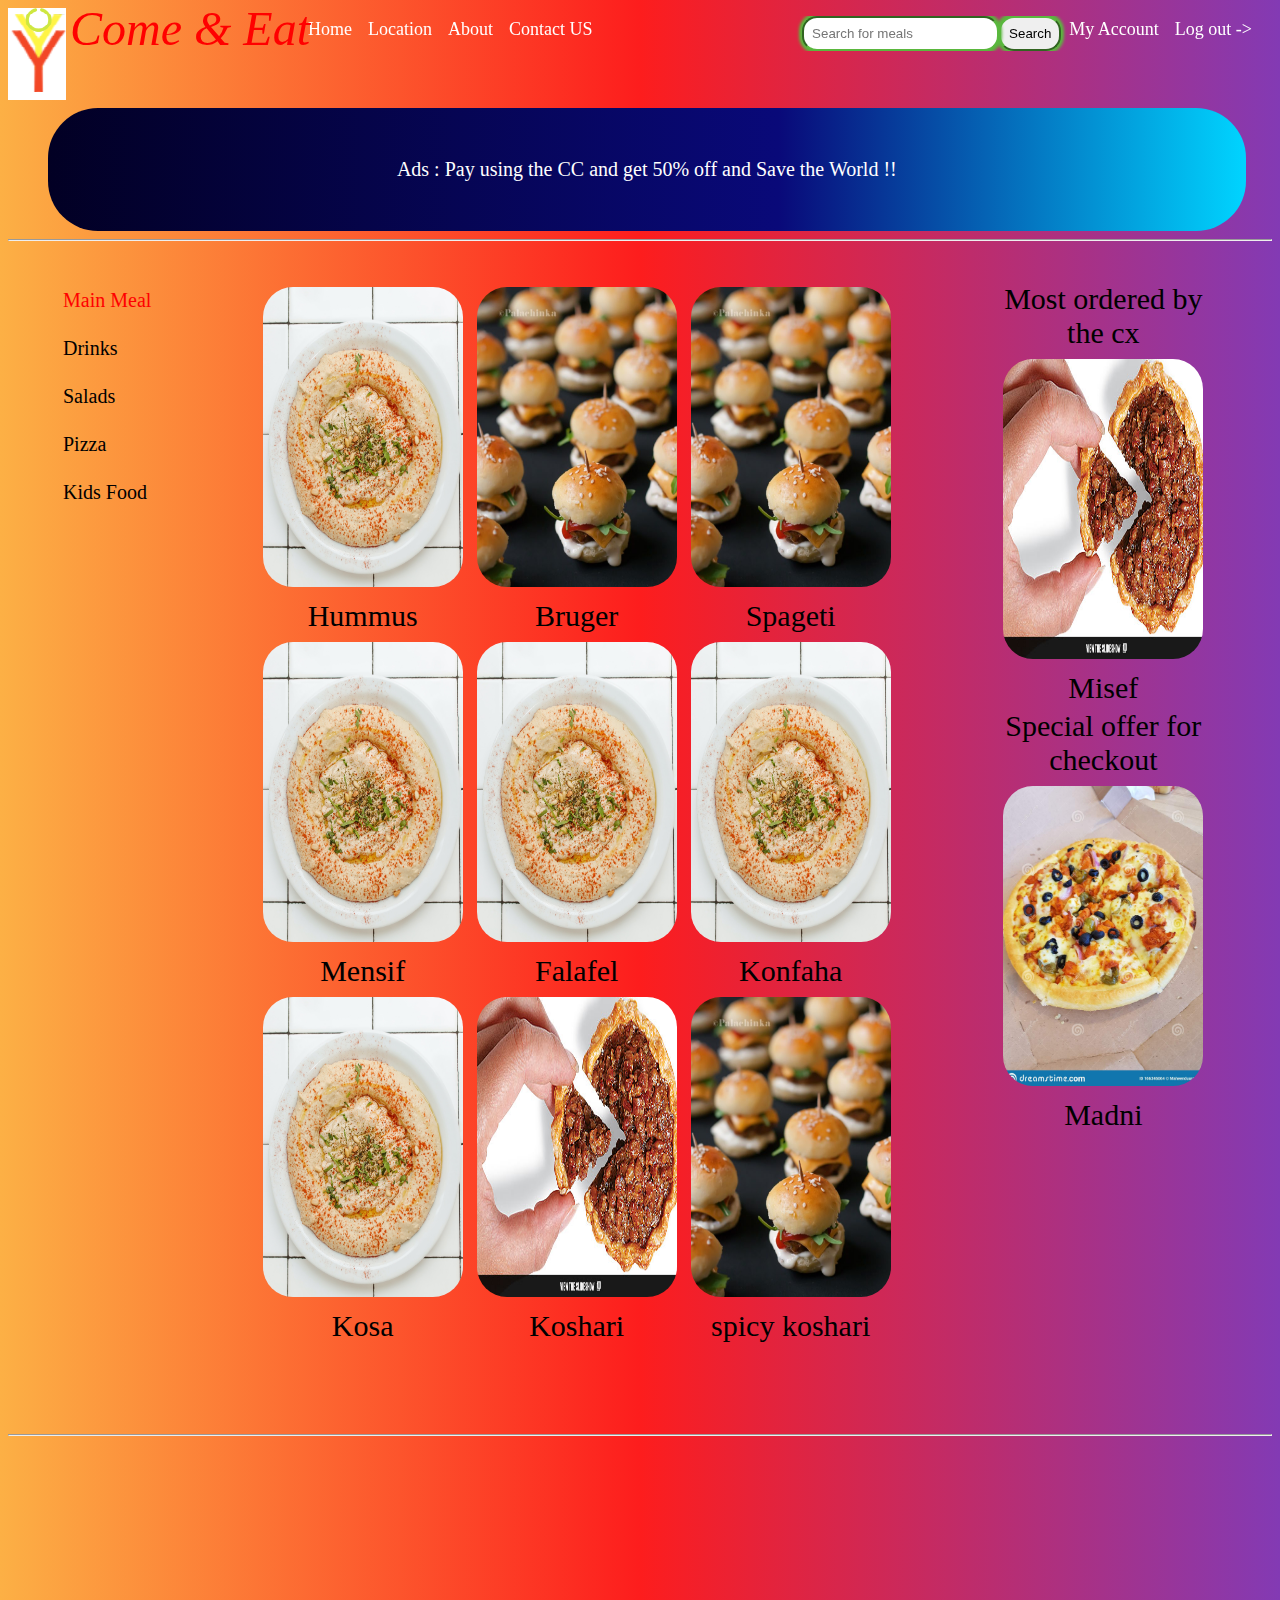
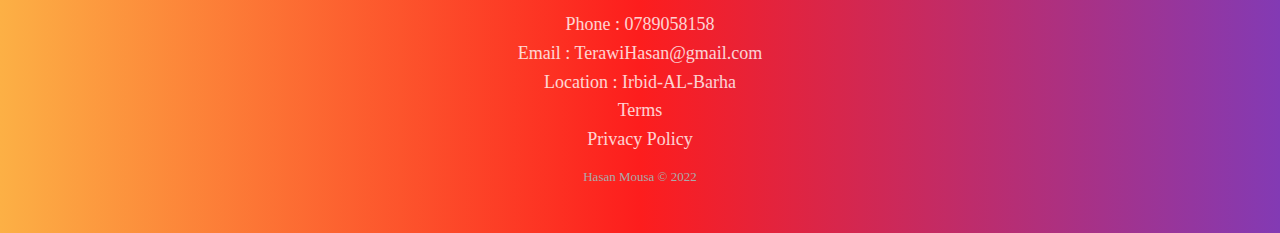
<file: index.html>
<!DOCTYPE html>
<html lang="en">
<head>
    <meta charset="UTF-8">
    <meta http-equiv="X-UA-Compatible" content="IE=edge">
    <meta name="viewport" content="width=device-width, initial-scale=1.0">
    <title>Home</title>

    <link rel="stylesheet" href="my-restaurant-style.css">
</head>

<body>

    

    <header>
    
        <img src="images/LOGo.png" alt="Logo" id="logo" style="position: fixed;" />
   
   
        <nav class="navlogoclass" >
            <ul>
                
                <li> 
                    <span for="#logo" class="logoname"> Come & Eat</span>
                </li>
                <li> 
                    <button><a href="#" class="navitemA">Home</a> </button>
                </li>
                <li> 
                    <button><a href="#" class="navitemA">Location</a> </button>
                </li>

                <li> 
                    <button><a href="About.html" class="navitemA">About</a> </button>
                </li>
                
                <li> 
                    <button><a href="#" class="navitemA">Contact US</a> </button>
                </li> 
                <li style="float:right"> 
                    <button><a href="#" class="navitemA">Log out -> </a> </button>
                </li>
                
                <li style="float:right"> 
                    <button><a href="#" class="navitemA">My Account </a> </button>
                </li>
                <li style="float:right"> 
                    <input type="button" value="Search" class="search-btn">
                </li>
                <li style="float:right"> 

                    <input type="search" placeholder="Search for meals" class="searchinput" /></div>
                </li>
            

            </ul>

      </nav>

      
    </header>
       
      <main>

        <div class="div-ads">
            <p>Ads : Pay using the CC and get 50% off and Save the World !!</p>
          </div>

      <hr/>

      <div class="grid-container">

        <!--left side -->
        <div class="grid-item item1"> 
            <ul class="left-list">
            <li ><a href="#" style="color: red;">Main Meal</a> </li>
            <li><a href="#">Drinks</a>  </li>
            <li><a href="#">Salads</a> </li>
            <li><a href="#">Pizza</a> </li>
            <li><a href="#">Kids Food</a> </li>        
       </ul>
    </div>

        <!--Table side -->
        <div class="grid-item item2">
            
      <div>

        <table >
            <tr >
                <td > 
                    <img src="./images/hummus.jpg" class="tbl-img" > <br>
                    <label>Hummus</label>
                </td>
                <td >
                     <img src="./images/brgr.jpg" class="tbl-img"/> <br>
                    <label>Bruger</label>
                </td>
                <td > <img src="./images/brgr.jpg" class="tbl-img"/> <br>
                    <label>Spageti</label>
                </td>
                
            </tr>
            <tr >
                <td> 
                    <img src="./images/hummus.jpg" class="tbl-img"/> <br>
                    <label>Mensif</label>
                </td>
                <td> <img src="./images/hummus.jpg"class="tbl-img"/> <br>
                    <label>Falafel</label>
                </td>
                <td>
                     <img src="./images/hummus.jpg" class="tbl-img" /> <br>
                    <label>Konfaha</label>
                </td>
                
            </tr >
            <tr>
                <td> <img src="./images/hummus.jpg" class="tbl-img"/> <br>
                    <label>Kosa</label>
                </td>
                <td> <img src="./images/pizza.jpg" class="tbl-img"/> <br>
                    <label>Koshari</label>
                </td>
                <td> <img src="./images/brgr.jpg" class="tbl-img"/> <br>
                    <label>spicy koshari</label>
                </td>
                
            </tr>
        </table>

    </div>
</div>

        <!--right side -->
        <div class="grid-item item3">
            <table>
                <tr>
                    <td>
                        Most ordered by the cx 
                    </td>
                </tr>
                <tr>
                    <td>
                        <img src="./images/pizza.jpg" class="tbl-img"/> <br>
                        <label >Misef</label>
                    </td>
                </tr>
                <tr>
                    <td>
                       Special offer for checkout
                    </td>
                </tr>
                <tr>
                    <td>
                        <img src="./images/spicypizza.jpg" class="tbl-img"/> <br>
                        <label >Madni</label>
                    </td>
                </tr>
                
            </table>
        
            
        </div> 
        

        <!--Footer -->
        <div class="grid-item item4">  
            
        </div>  
      </div>




   
<hr>
    
  

</main>
      <br><br><br><br><br><br>
<!--
      <footer >
        <label> Contact US </label>
        <ul style="  list-style-type: none;">
            <li></li>
            <li> </li>
            <li></li>        
        </ul>
        
      </footer>
-->
<div class="footer-basic">
      <footer>
         <ul class="list-inline">
            <li class="list-inline-item"><a href="#">Phone : 0789058158 </a></li>
            <li class="list-inline-item"><a href="#">Email : TerawiHasan@gmail.com</a></li>
            <li class="list-inline-item"><a href="#">Location  : Irbid-AL-Barha </a></li>
            <li class="list-inline-item"><a href="#">Terms</a></li>
            <li class="list-inline-item"><a href="#">Privacy Policy</a></li>
        </ul>
        <p class="copyright">Hasan Mousa  © 2022</p>
    </footer>
</div>

</body>
</html>
</file>
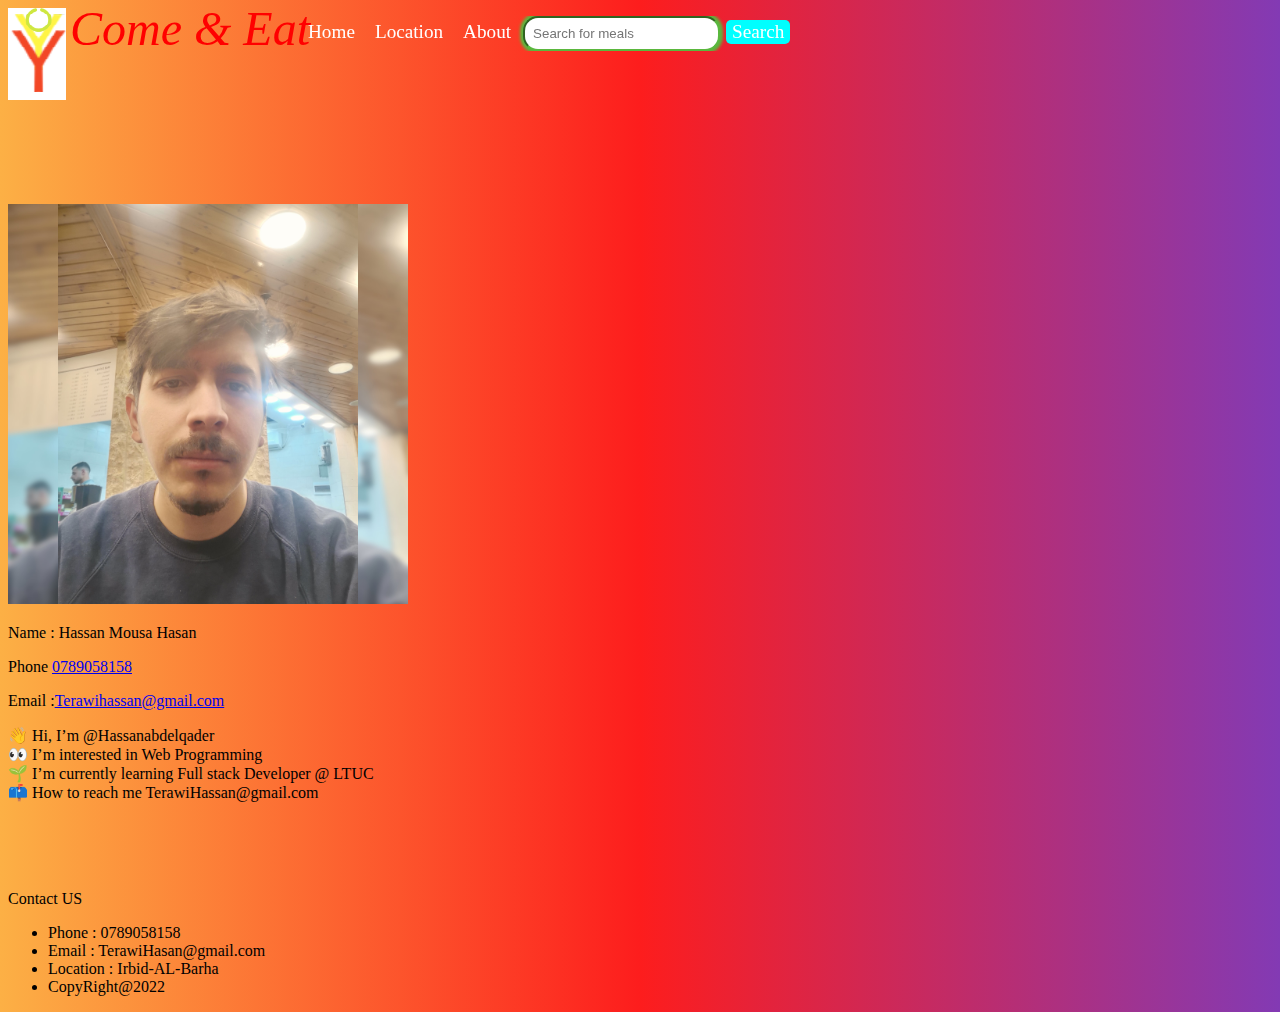
<file: About.html>
<!DOCTYPE html>
<html lang="en">
<head>
    <meta charset="UTF-8">
    <meta http-equiv="X-UA-Compatible" content="IE=edge">
    <meta name="viewport" content="width=device-width, initial-scale=1.0">
    <title>Home</title>

    <link rel="stylesheet" href="my-restaurant-style.css">
</head>

<body>



<header>

    
    <img src="images/LOGo.png" alt="Logo" id="logo"/>
    
    
    <span for="#logo" class="logoname"> Come & Eat</span>

    <div id="nav-div">
        <nav class="navlogoclass">

   
        <button><a href="index.html" class="navitemA">Home</a> </button>
        
        <button><a href="/html/" class="navitemA">Location</a> </button>
        
        <button><a href="#" class="navitemA">About</a> </button>
        
        <input type="search" placeholder="Search for meals" class="searchinput" />
        
        <button type="submit"  style="background-color:aqua ;">Search</button>
      </nav>

    </div>
</header>


    <main>
     <div>

        <img src="images/mysecon.jpg
        " alt="myPicture" width="400" height="400">

        <p>Name : Hassan Mousa Hasan </p>
        <p>Phone <a href="tel:+962789058158"> 0789058158</a> </p>
        <p>Email :<a href="mailto:TerawiHassan@gmail.com">Terawihassan@gmail.com</a> </p>

        <p>
            👋 Hi, I’m @Hassanabdelqader <br>
            👀 I’m interested in Web Programming <br>
            🌱 I’m currently learning Full stack Developer @ LTUC <br>
            📫 How to reach me TerawiHassan@gmail.com <br>
        </p>

     </div>

    </main>

  

  
<br><br><br><b><br><b><b><b><b></b></b></b></b></b>
      <footer >
        <label> Contact US </label>
        <ul>
            <li>Phone : 0789058158 </li>
            <li>Email : TerawiHasan@gmail.com </li>
            <li>Location  : Irbid-AL-Barha </li>
            <li>CopyRight@2022
            </li>
            
        </ul>
        
      </footer>


</body>
</html>
</file>
<file: my-restaurant-style.css>
body {

    background: #833ab4;  /* fallback for old browsers */
    background: -webkit-linear-gradient(to right, #fcb045, #fd1d1d, #833ab4);  /* Chrome 10-25, Safari 5.1-6 */
    background: linear-gradient(to right, #fcb045, #fd1d1d, #833ab4); /* W3C, IE 10+/ Edge, Firefox 16+, Chrome 26+, Opera 12+, Safari 7+ */
      
}
main{
    padding-top: 100px;
}


.grid-container {
    display: grid;
    gap: 10px;
    padding: 10px;
  }
  
  .grid-item {
    text-align: center;
    padding: 20px;
    font-size: 30px;
  }
  
  .item1 {
    text-align: left;
    grid-column: 1;
    grid-row: 1;
    padding: 5px;
    width: 150px;
    
    font-size: 15px;
  }
  
  .item2 {
    
    text-align: center;
    grid-column: 2;
    grid-row: 1 ;
    
  }


  
  .item3 {
    
    text-align: center;
    grid-column: 3;
    grid-row: 1;
    width: 200px;
  }
  .item4 {
    
    
    grid-column: 1 /span 3;
    grid-row: 2 ;
  }


button{
    border-radius: 5px;
    font-size: 15px;
    background-color: aliceblue;
    margin: 2px;
    color: white;
    border: 0px;
    font-size: larger;
    background: none;
    font-family: cursive;
}



.navitemA{
    text-decoration: none;
    color: white;

}

nav{
    overflow: hidden;
    background-color: none;
    position: fixed;
    width: 75%;
    border: 0px;
    left: 300px;
    top: 16px;
   
 
    
}
nav ul {
    list-style-type: none;
    margin: 0;
    padding: 0;
    overflow: hidden;
}

nav ul li {
    list-style: none;
    float: left;
	margin: 0%;
    font-size: 15px;
}
nav ul li :hover{
    color: red;
}

.searchinput , .search-btn{ 
    
    border-radius: 15px;
    padding: 8px;
    box-shadow: 0px 0px 3px 3px #5ab83e;
    border-color: #5ab83e;
}
/*
.logo{
    position: fixed;
    margin-top: 0px;
}
*/
.logoname {
      
    position: fixed;
    left: 70px;
    top: 1px;
    font-style: italic;
    font-size: xxx-large;
    
    font-family: fantasy;

    color: red;
    
}

.div-ads{

    width: 90%;
    background: rgb(2,0,36);
    background: linear-gradient(90deg, rgba(2,0,36,1) 0%, rgba(9,9,121,1) 61%, rgba(0,212,255,1) 100%);
    padding-left: 50px;
    padding: 30px;
 
  
    margin-left: 40px;
    border-radius: 50px;
    color: white;
    font-size: 20px;
    text-align: center;

}

.tbl-img {
width: 200px;
height: 300px;
margin: 5px;
border-radius: 30px;

}

.left-list > li > a{

    color: black;
    text-decoration: none;
    font-size: 20px;

}
.left-list > li{
margin-top: 25px;
list-style-type: none;

}
.left-list > li :hover{
   color:blue;
    
}
.active-item{
    color: red;
}
.footer-basic {
    padding:40px 0;
    background-image: none;
    color:white;
  }
  .footer-basic ul {
    padding:0;
    list-style:none;
    text-align:center;
    font-size:18px;
    line-height:1.6;
    margin-bottom:0;
  }
  .footer-basic ul a:hover {
    opacity:1;
  }
  .footer-basic ul a {
    color:inherit;
    text-decoration:none;
    opacity:0.8;
  }
  .footer-basic .copyright {
    margin-top:15px;
    text-align:center;
    font-size:13px;
    color:#aaa;
    margin-bottom:0;
  }
  .footer-basic li {
    padding:0 10px;
  }
</file>
